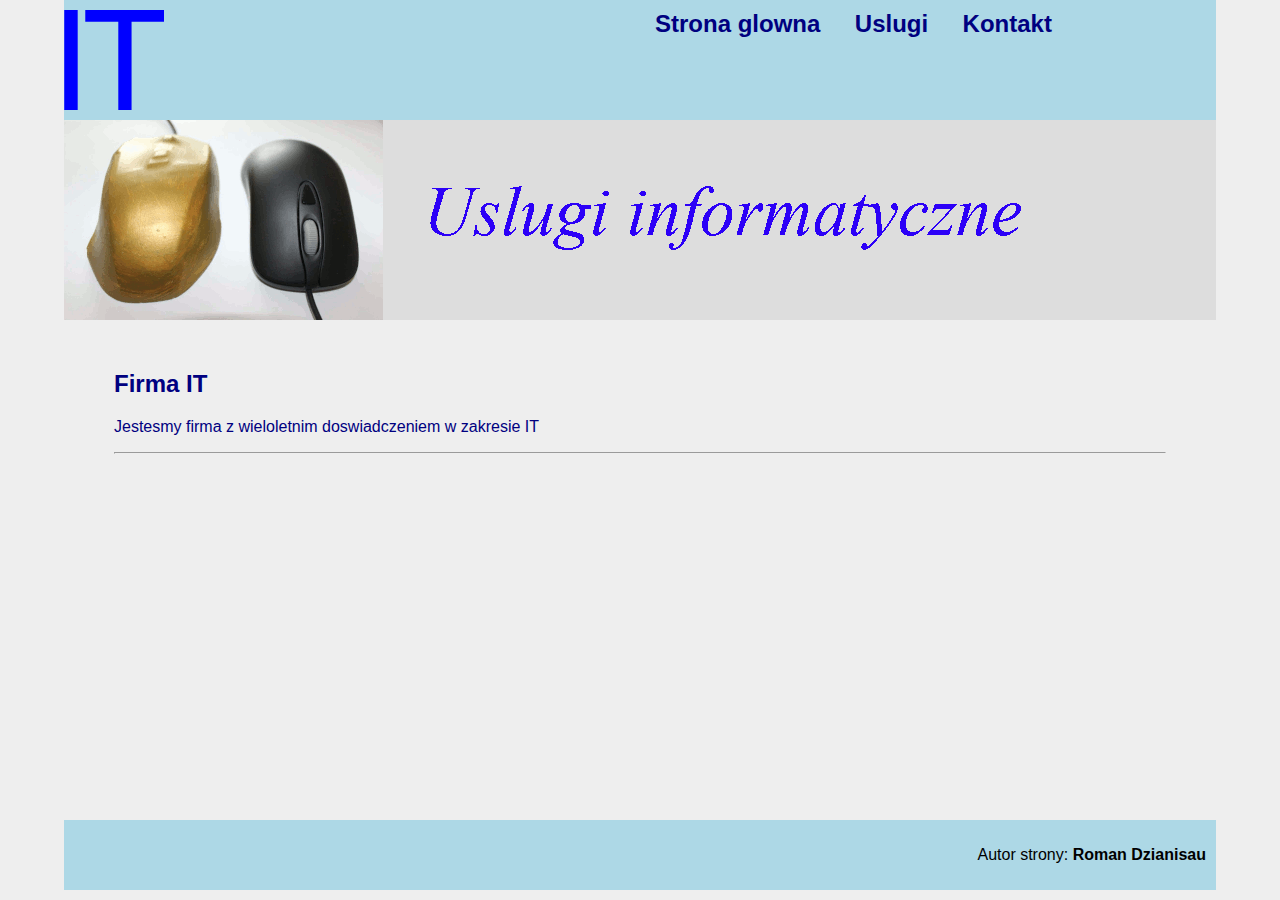
<file: HTML/index.html>
<!doctype html>
<html lang="pl">
    <head>
    <meta charset="UTF-8">
<meta name="viewport" content="width=device-width, initial-scale=1">
             <title>Egzamin</title>
<link rel="stylesheet" href="../styl.css" >
<link rel="icon" href="../resources/logo.png">
</head>
<body>
    <div class="kontener">
        <div class="nav">
            <div class="logo">
                <img src="../resources/logo.png" alt="firma it">
            </div>
            <div class="menu">
                <a href="index.html">Strona glowna</a>
                <a href="uslugi.html">Uslugi</a>
                <a href="kontakt.html">Kontakt</a>
            </div>
        </div>
        <div class="baner">
            <img src="../resources/anim.gif" alt="Uslugi informatyczne">
        </div>
        <div class="blokGlowny">
            <h2>Firma IT</h2>
            <p>Jestesmy firma z wieloletnim doswiadczeniem w zakresie IT</p>
            <hr>
        </div>
        <div class="stopka">
            <p>Autor strony: <strong>Roman Dzianisau</strong></p>
        </div>

    </div>
</body>
</html>
</file>
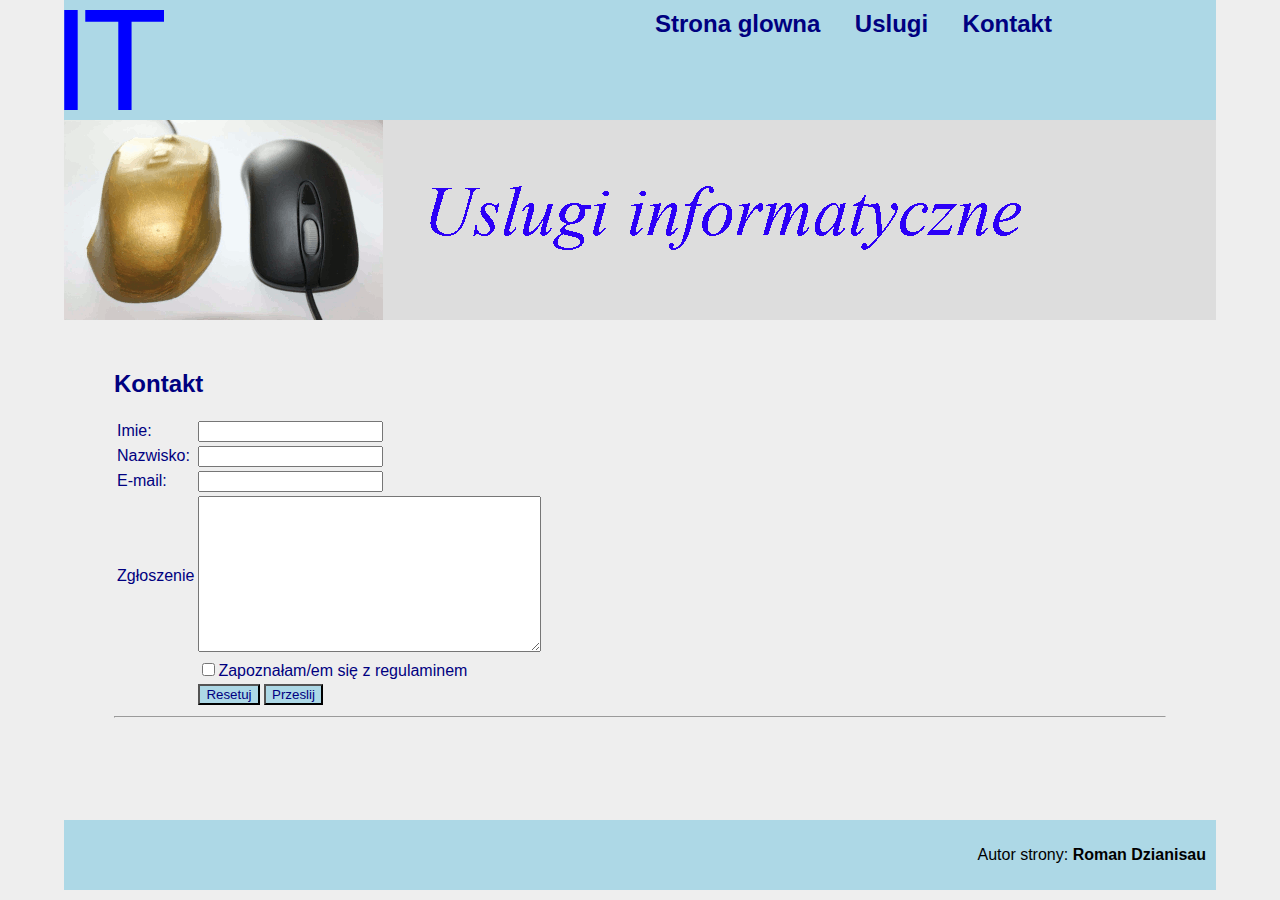
<file: HTML/kontakt.html>
<!doctype html>
<html lang="pl">
    <head>
    <meta charset="UTF-8">
<meta name="viewport" content="width=device-width, initial-scale=1">
             <title>Kontakt</title>
             <link rel="stylesheet" href="../styl.css">
             <script async src="../script.js"></script>
             <link rel="icon" href="../resources/logo.png">
</head>
<body>

    <div class="kontener">
        <div class="nav">
            <div class="logo">
                <img src="../resources/logo.png" alt="firma it">
            </div>
            <div class="menu">
                <a href="index.html">Strona glowna</a>
                <a href="uslugi.html">Uslugi</a>
                <a href="kontakt.html">Kontakt</a>
            </div>
        </div>
        <div class="baner">
            <img src="../resources/anim.gif" alt="Uslugi informatyczne">
        </div>
        <div class="blokGlowny">
            <h2>Kontakt</h2>    
            <form>
                <table>
                    <tr>
                        <td>Imie: </td>
                        <td><input type="text" id="imie"></td>
                    </tr>
                    <tr>
                        <td>Nazwisko: </td>
                        <td><input type="text" id="nazwisko"></td>
                    </tr>
                    <tr>
                        <td>E-mail: </td>
                        <td><input type="email" id="email"></td>
                    </tr>
                    <tr>
                        <td>Zgłoszenie</td>
                        <td><textarea cols="40" rows="10" id="zgloszenie"></textarea></td>
                    </tr>
                    <tr>
                        <td></td>
                        <td><input type="checkbox" id="zaznaczenie">Zapoznałam/em się z regulaminem</td>
                    </tr>
                    <tr>
                        <td></td>
                        <td>
                            <button type="reset">Resetuj</button>
                            <button id="przeslij">Przeslij</button>
                        </td>
                    </tr>
                </table>
            </form>
            <hr>

            <p id="tresc"></p>
        </div>
        <div class="stopka">
            <p>Autor strony: <strong>Roman Dzianisau</strong></p>
        </div>

    </div>
</body>
</html>
</file>
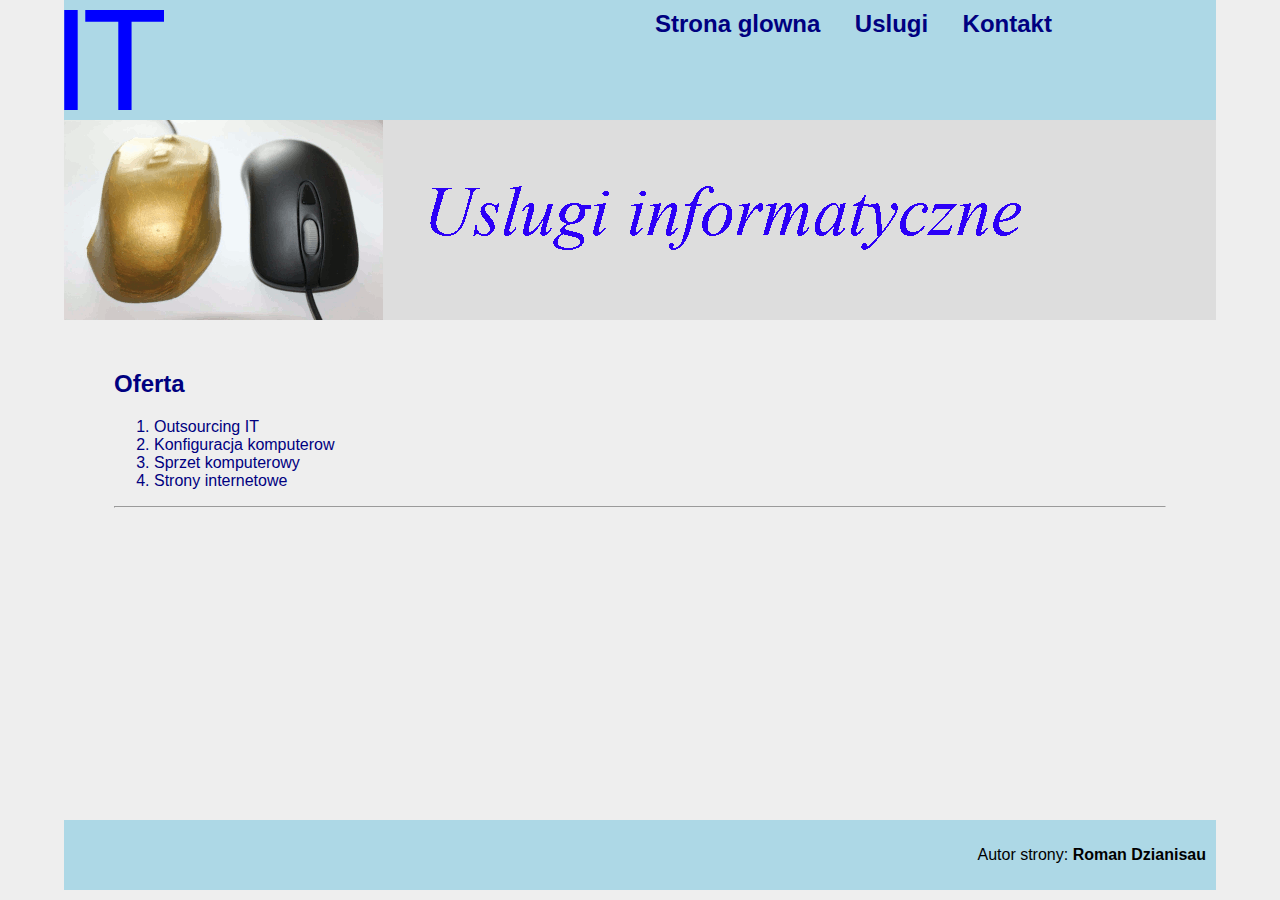
<file: HTML/uslugi.html>
<!doctype html>
<html lang="pl">
    <head>
    <meta charset="UTF-8">
<meta name="viewport" content="width=device-width, initial-scale=1">
             <title>Uslugi</title>
             <link rel="stylesheet" href="../styl.css">
             <link rel="icon" href="../resources/logo.png">
</head>
<body>
    <div class="kontener">
        <div class="nav">
            <div class="logo">
                <img src="../resources/logo.png" alt="firma it">
            </div>
            <div class="menu">
                <a href="index.html">Strona glowna</a>
                <a href="uslugi.html">Uslugi</a>
                <a href="kontakt.html">Kontakt</a>
            </div>
        </div>
        <div class="baner">
            <img src="../resources/anim.gif" alt="Uslugi informatyczne">
        </div>
        <div class="blokGlowny">
            <h2>Oferta</h2>
            <ol>
                <li>Outsourcing IT</li>
                <li>Konfiguracja komputerow</li>
                <li>Sprzet komputerowy</li>
                <li>Strony internetowe</li>
            </ol>
    <hr>
        </div>
        <div class="stopka">
            <p>Autor strony: <strong>Roman Dzianisau</strong></p>
        </div>

    </div>

</body>
</html>
</file>
<file: styl.css>
body{
    margin: 0px;
    background-color: #EEE;
    font-family: Arial, Helvetica, sans-serif;
}

.kontener{
    width: 90%;
    margin-left: auto;
    margin-right: auto;
}

.nav{
    display: flex;
    background-color: lightblue;
}

.logo{
    height: 100px;
    width: 50%;
    padding-top: 10px;
    padding-bottom: 10px;
}

.menu{
    height: 100px;
    width: 50%;
    padding-top: 10px;
    padding-bottom: 10px;
}

.baner{
    background-color: #DDD;
    height: 200px;
}

.blokGlowny{
    color: navy;
    margin: 50px;
    height: 400px;
}

.stopka{
    text-align: end;
    background-color: lightblue;
    padding: 10px;
}

button{
    background-color: lightblue;
    color: navy;
}

a{
    color: navy;
    font-size: 150%;
    font-weight: bold;
    text-decoration: none;
    margin: 10px;
    padding: 5px;
}

a:hover{
    border: navy solid 1px;
}
</file>
